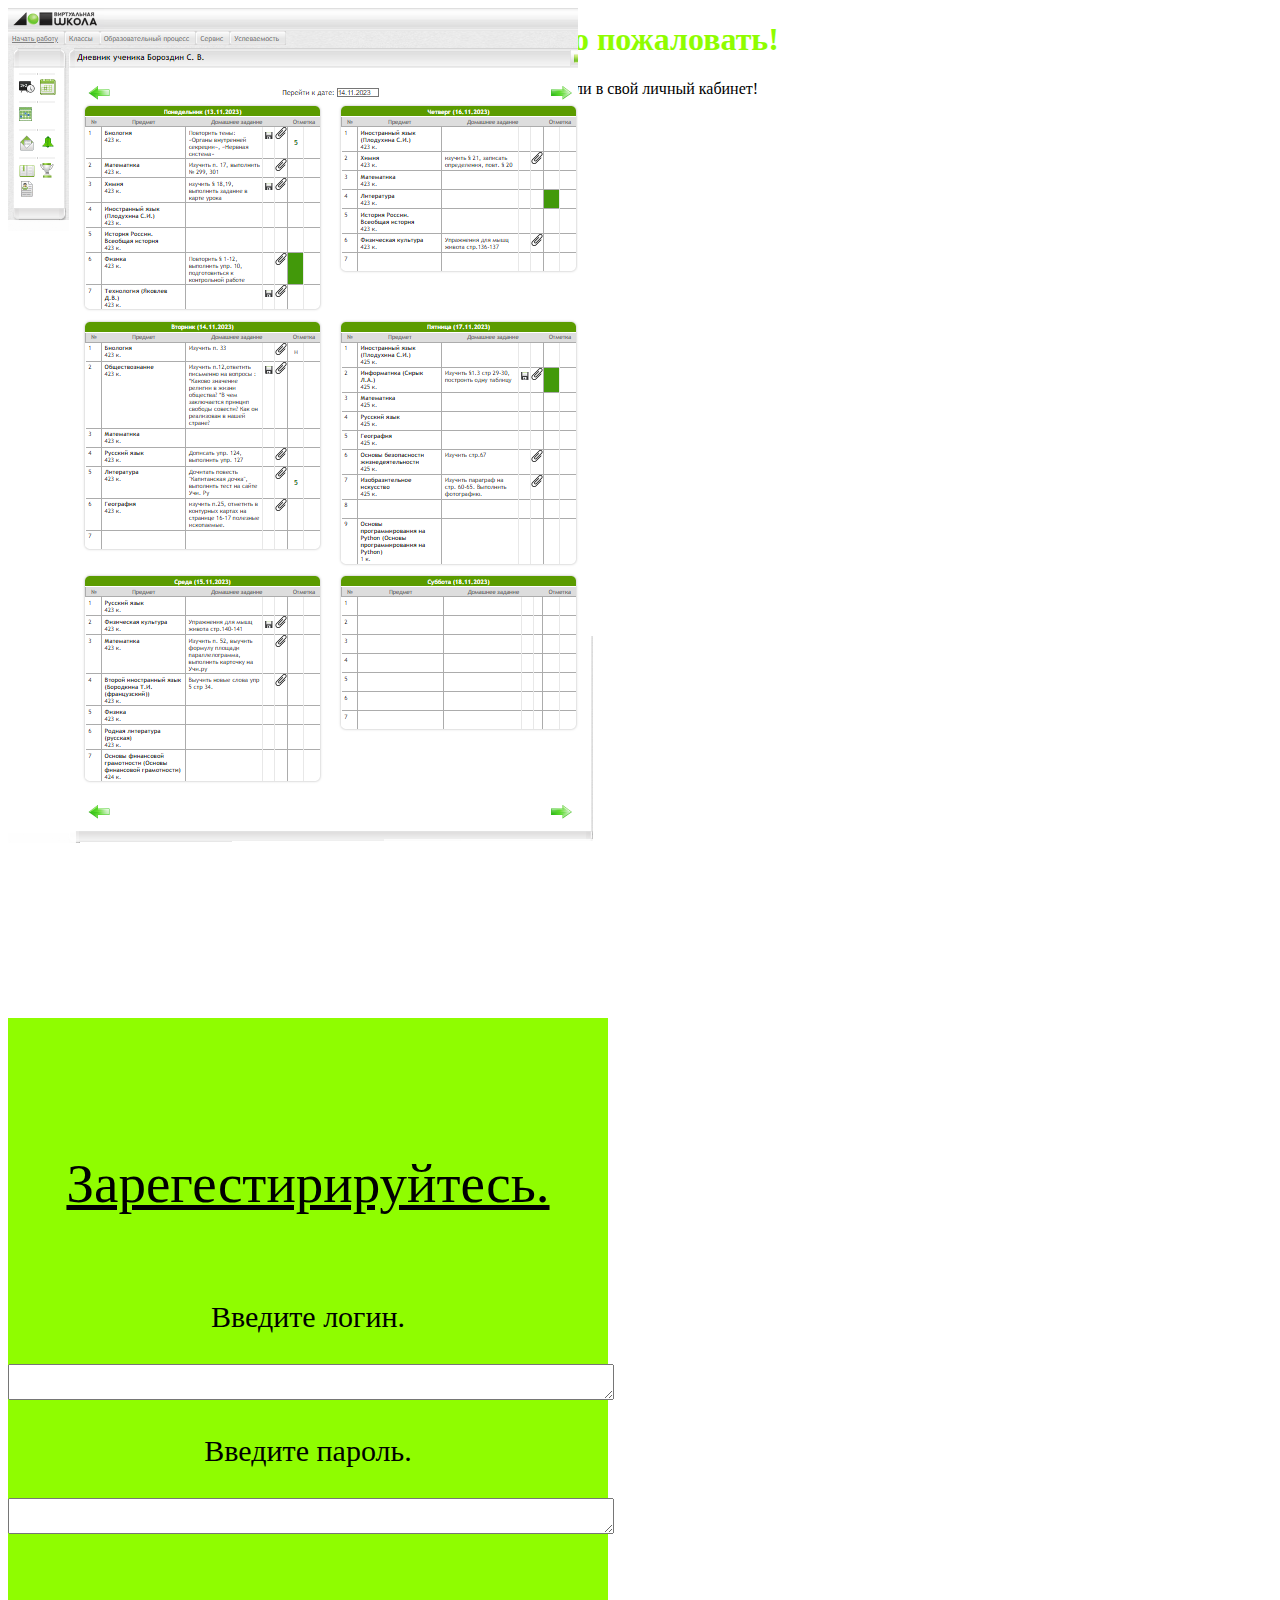
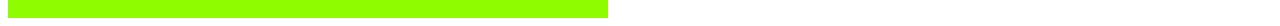
<file: index.html>
<!DOCTYPE html>
<html lang="en">
<head>
    <meta charset="UTF-8">
    <meta name="viewport" content="width=device-width, initial-scale=1.0">
    <title>Виртуальная школа</title>
    <link href="./style.css" rel ="stylesheet">
</head>
<body>
    
    <h1 align ="center">Добро пожаловать!</h1>
    <p align ="center">Вы вошли в свой личный кабинет! </p>
    <img src="./2023-11-14_20-02-49.png">
    <div id="yu">
        <div id="ghf">
            <p id="ghj">Зарегестирируйтесь.</p>
            <div id="rty">
                <p id="ert">Введите логин.</p> 
                
                <textarea id="ytr"></textarea> <p id="ert">Введите пароль.</p> <textarea id="ytr"></textarea>
            </div>   
      
        </div>
    </div>
    
    
</body>
</html>
</file>
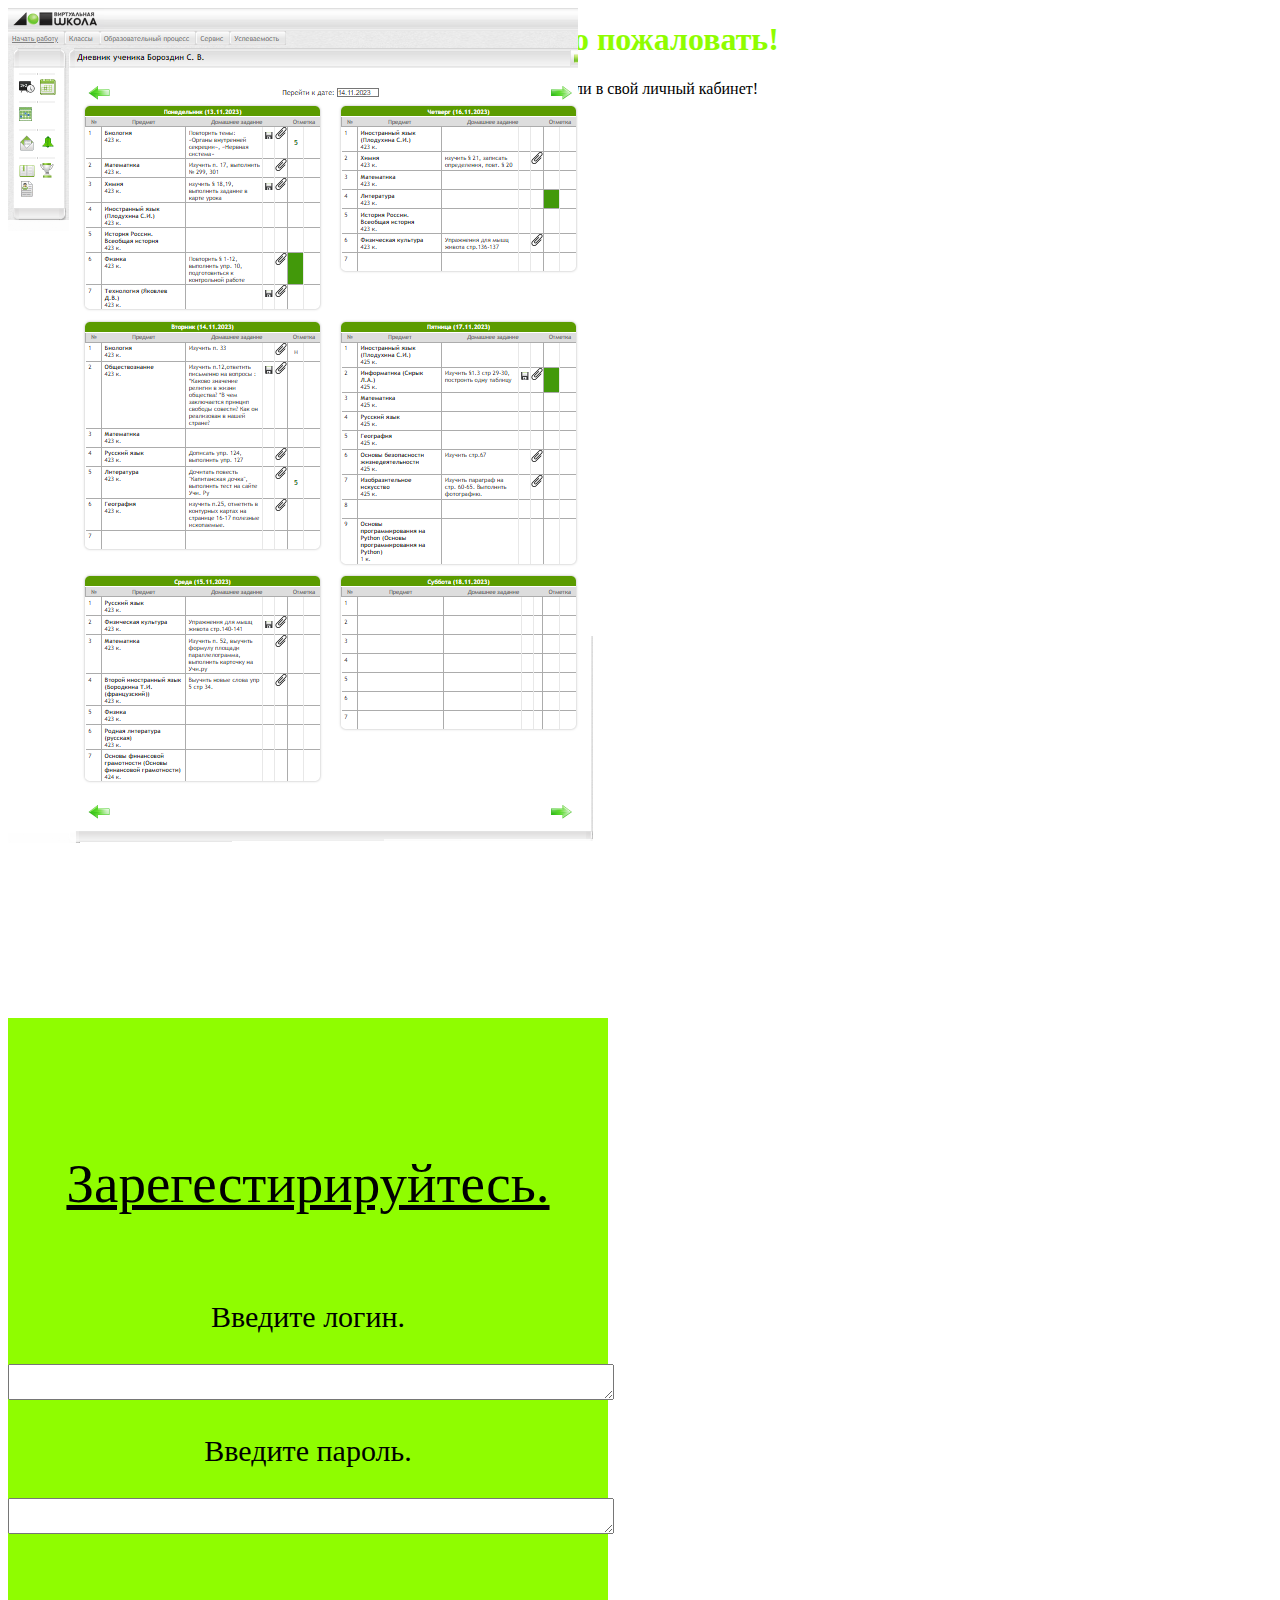
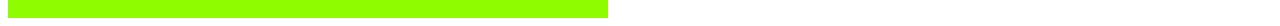
<file: This.html>
<!DOCTYPE html>
<html lang="en">
<head>
    <meta charset="UTF-8">
    <meta name="viewport" content="width=device-width, initial-scale=1.0">
    <title>Виртуальная школа</title>
    <link href="./style.css" rel ="stylesheet">
</head>
<body>
    
    <h1 align ="center">Добро пожаловать!</h1>
    <p align ="center">Вы вошли в свой личный кабинет! </p>
    <img src="./2023-11-14_20-02-49.png">
    <div id="yu">
        <div id="ghf">
            <p id="ghj">Зарегестирируйтесь.</p>
            <div id="rty">
                <p id="ert">Введите логин.</p> 
                
                <textarea id="ytr"></textarea> <p id="ert">Введите пароль.</p> <textarea id="ytr"></textarea>
            </div>   
      
        </div>
    </div>
    
    
</body>
</html>
</file>
<file: style.css>
img{
    margin-top:-150px;
}
h1{
    color: #8ffd00;
}
#ghf{
    display: flex;
    width: 600px;
    height: 600px;
    background-color: #8ffd00;
    flex-direction: column;
    justify-content: center;
    


}
#ghj{
    text-decoration-line:underline;
    text-align: center;
    font-size: 55px;
}
#ert{
    font-size: 30px;
    text-align: center;
}
#ytr{
    width: 200px;
    justify-content: center;
    width: 600px;
}
#ery{
    
    text-align: center;
    font-size: 30px;
    margin: 30px;
}
#yu{
    justify-content: center;
}
#rty{
    flex-direction: row;
    justify-content: center;
}
</file>
